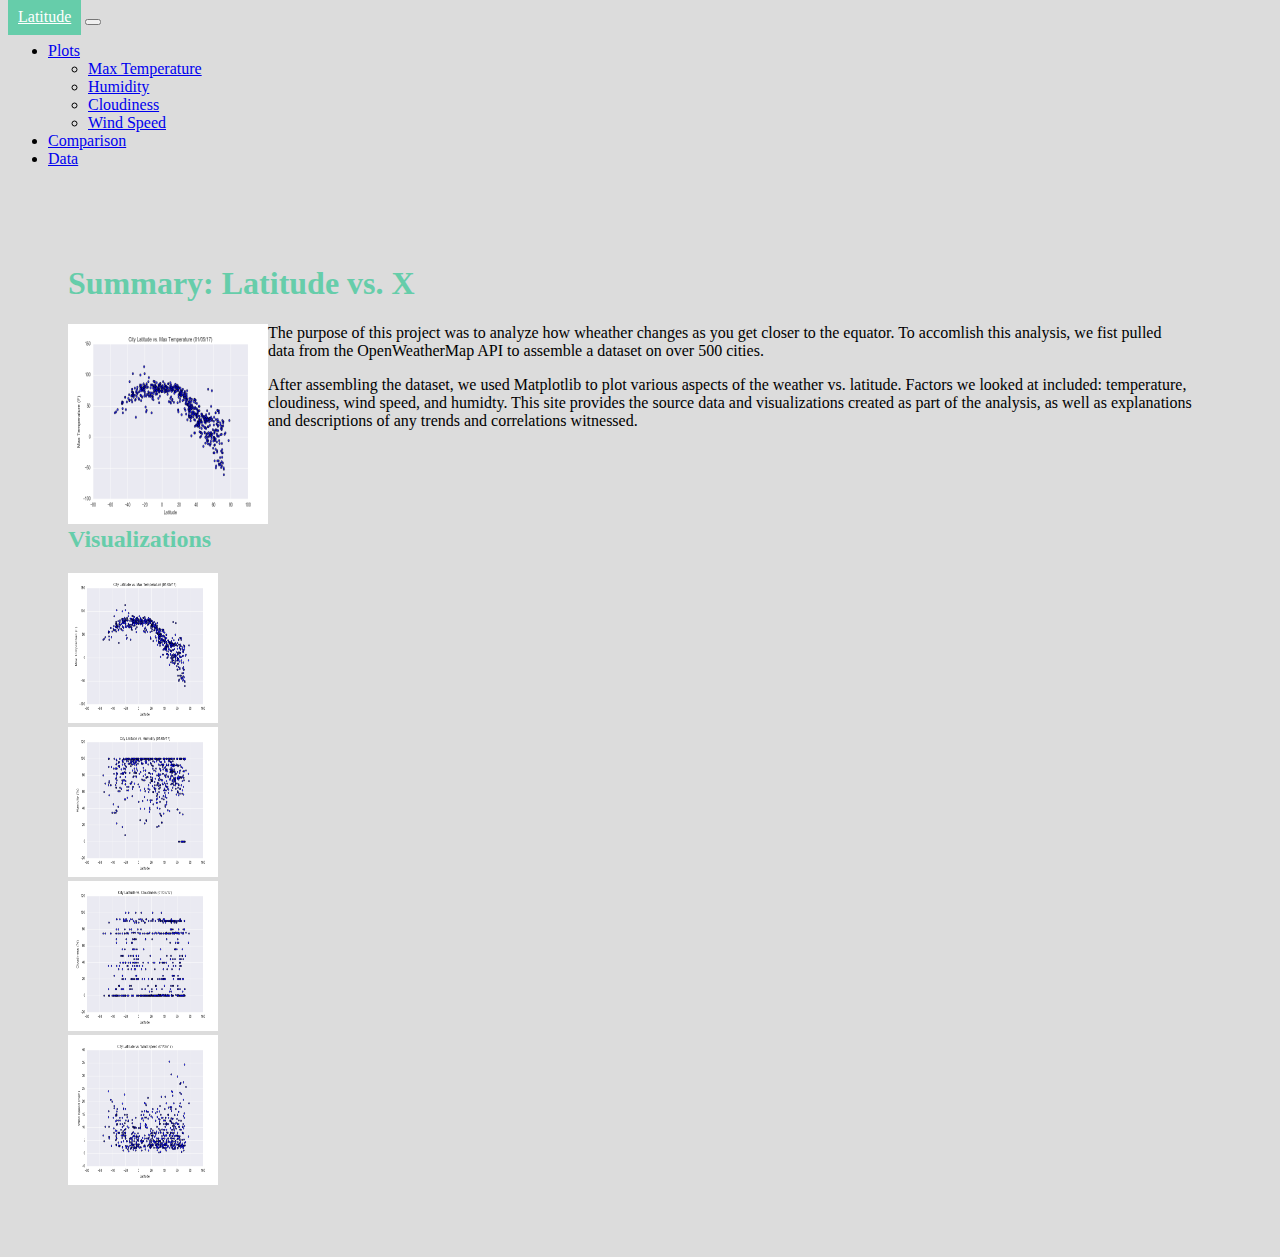
<file: index.html>
<!DOCTYPE html>
<html lang="en">

<head>
    <meta charset="UTF-8">
    <title>Web Design Challenge</title>
    <link rel="stylesheet" href="https://cdn.jsdelivr.net/npm/bootstrap@5.1.1/dist/css/bootstrap.min.css" integrity="sha384-F3w7mX95PdgyTmZZMECAngseQB83DfGTowi0iMjiWaeVhAn4FJkqJByhZMI3AhiU" crossorigin="anonymous">
    <link rel="stylesheet" href="style.css">
</head>

<body>
    <nav class="navbar navbar-expand-lg navbar-light bg-white">
        <div class="container-fluid">

          <a class="navbar-brand" href="index.html">Latitude</a>
          <button class="navbar-toggler" type="button" data-bs-toggle="collapse" data-bs-target="#navbarSupportedContent" aria-controls="navbarSupportedContent" aria-expanded="false" aria-label="Toggle navigation">
            <span class="navbar-toggler-icon"></span>
          </button>
          </div>
          
   
          <div class="collapse navbar-collapse" id="navbarSupportedContent">
            <ul class="navbar-nav me-auto mb-2 mb-lg-0">
              <li class="nav-item dropdown">
                <a class="nav-link dropdown-toggle" href="#" id="navbarDropdown" role="button" data-bs-toggle="dropdown" aria-expanded="false">
                  Plots
                </a>
                <ul class="dropdown-menu" aria-labelledby="navbarDropdown">
                  <li><a class="dropdown-item" href="visualizations\temp_vs_lat.html">Max Temperature</a></li>
                  <li><a class="dropdown-item" href="visualizations\humidity_vs_lat.html"">Humidity</a></li>
                  <li><a class="dropdown-item" href="visualizations\cloud_vs_lat.html"">Cloudiness</a></li>
                  <li><a class="dropdown-item" href="visualizations\wind_vs_lat.html"">Wind Speed</a></li>
                </ul>
              </li>
              <li class="nav-item">
                <a class="nav-link" href="comparisons.html">Comparison</a>
              </li>
              <li class="nav-item">
                <a class="nav-link" href="data.html">Data</a>
              </li>
            </ul>
           </div>
      
    </nav>

    <div class="container">
        <div class="row">
            <div class="col-lg-6 bg-white" style="margin-right: 20px; padding: 30px">
                <div><h1>Summary: Latitude vs. X</h1></div>

                <div class="home-image">
                    <img src="Resources\assets\images\Fig1.png">
                </div>

                <div class="main-text">
                    The purpose of this project was to analyze how wheather changes as you get closer to the equator. To accomlish this analysis, we fist pulled data from the OpenWeatherMap API to assemble a dataset on over 500 cities.<p><p>
                    After assembling the dataset, we used Matplotlib to plot various aspects of the weather vs. latitude. Factors we looked at included: temperature, cloudiness, wind speed, and humidty.
                    This site provides the source data and visualizations created as part of the analysis, as well as explanations and descriptions of any trends and correlations witnessed.
                </div>

            </div>

            <div class="col-lg-4 bg-white" style="padding: 30px">
                <div class="chart">
                    <h2>Visualizations</h2>
                    <div class="row">
                      <div class="col-4 col-lg-6">
                        <a href="visualizations\temp_vs_lat.html"><img src="Resources\assets\images\Fig1.png" alt="Latitude vs. Max Temperature"></a>
                      </div>
                      <div class="col-4 col-lg-6">
                        <a href="visualizations\humidity_vs_lat.html"><img src="Resources\assets\images\Fig2.png" alt="Latitude vs. Humidity"></a> 
                      </div>
                      <div class="col-4 col-lg-6">
                        <a href="visualizations\cloud_vs_lat.html"><img src="Resources\assets\images\Fig3.png" alt="Latitude vs. Cloudiness"></a>
                      </div>
                      <div class="col-4 col-lg-6">
                        <a href="visualizations\wind_vs_lat.html"><img src="Resources\assets\images\Fig4.png" alt="Latitude vs. Wind Speed"></a>
                      </div>                     
                    </div>
                </div>
            </div>
        </div>
    </container>




<script src="https://code.jquery.com/jquery-3.3.1.slim.min.js" integrity="sha384-q8i/X+965DzO0rT7abK41JStQIAqVgRVzpbzo5smXKp4YfRvH+8abtTE1Pi6jizo" crossorigin="anonymous"></script>
<script src="https://cdnjs.cloudflare.com/ajax/libs/popper.js/1.14.7/umd/popper.min.js" integrity="sha384-UO2eT0CpHqdSJQ6hJty5KVphtPhzWj9WO1clHTMGa3JDZwrnQq4sF86dIHNDz0W1" crossorigin="anonymous"></script>
<script src="https://cdn.jsdelivr.net/npm/bootstrap@5.1.1/dist/js/bootstrap.min.js" integrity="sha384-skAcpIdS7UcVUC05LJ9Dxay8AXcDYfBJqt1CJ85S/CFujBsIzCIv+l9liuYLaMQ/" crossorigin="anonymous"></script>

</body>
</html>
</file>
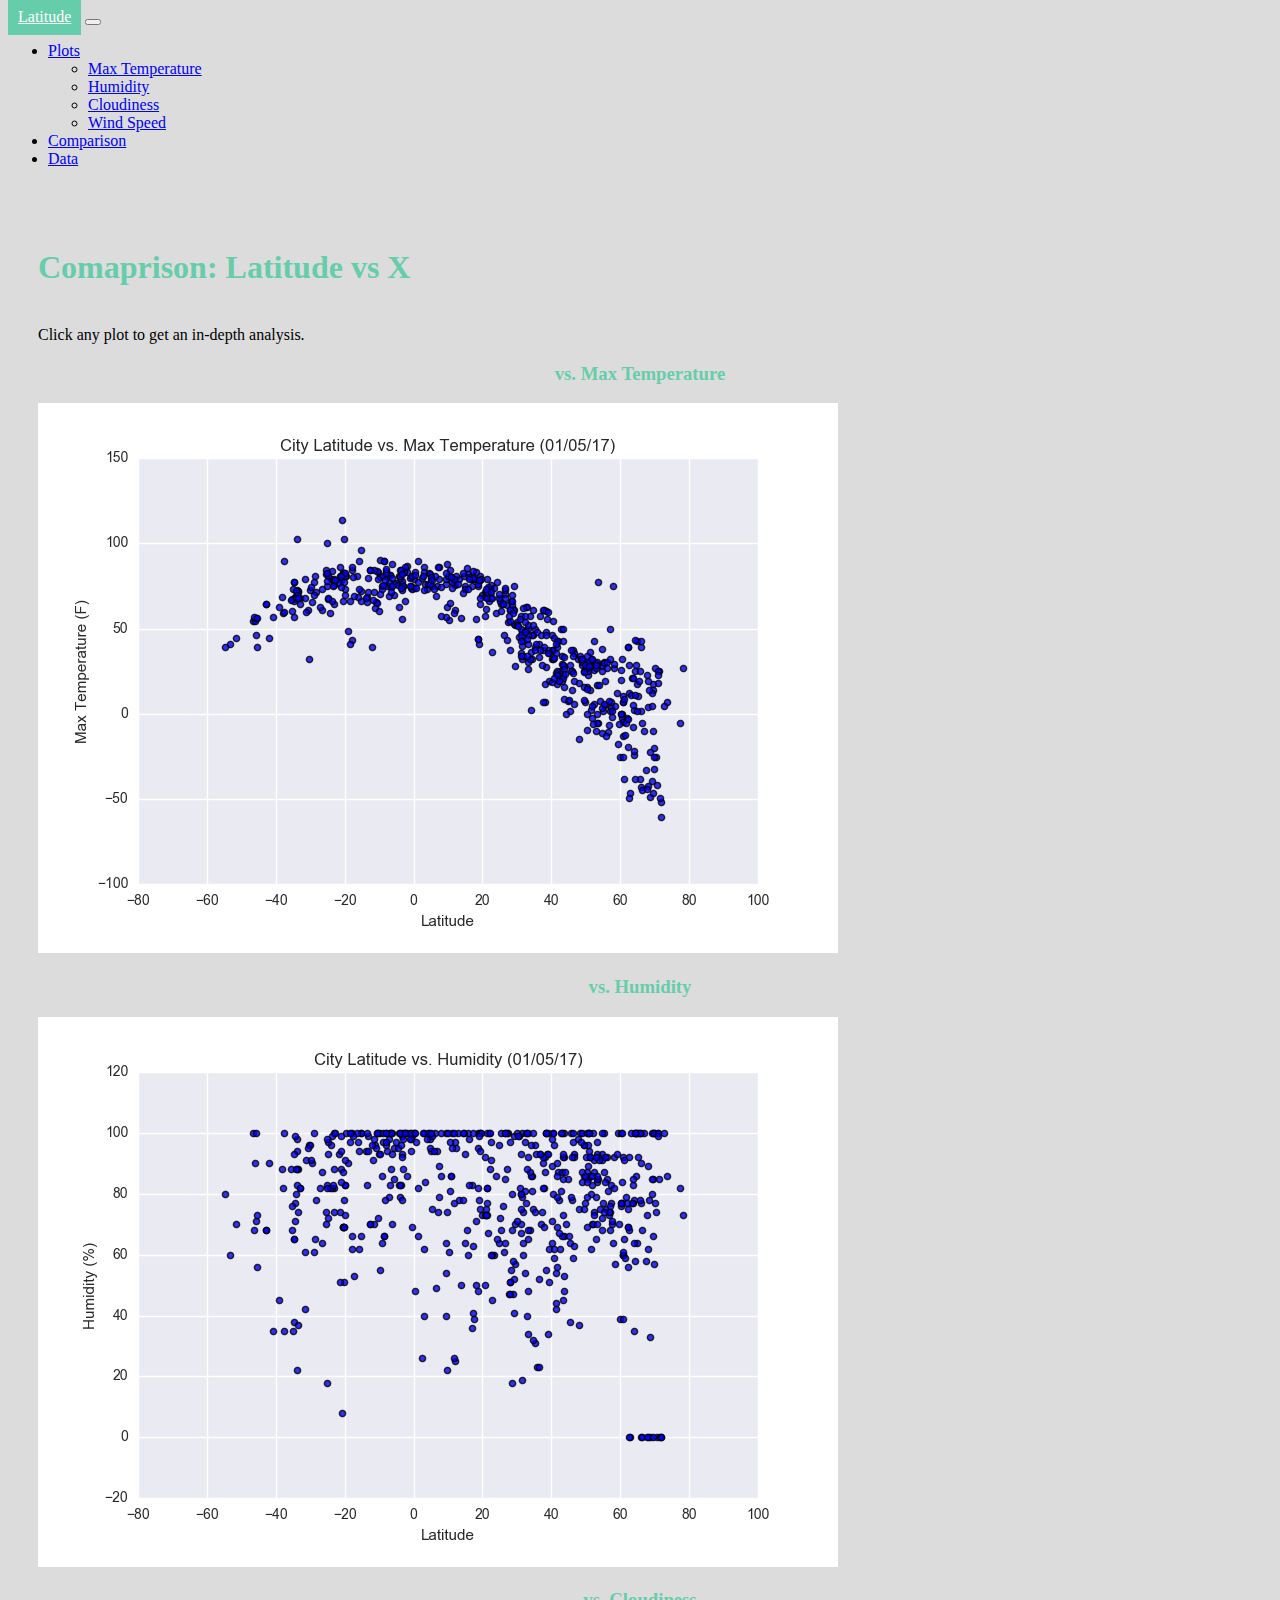
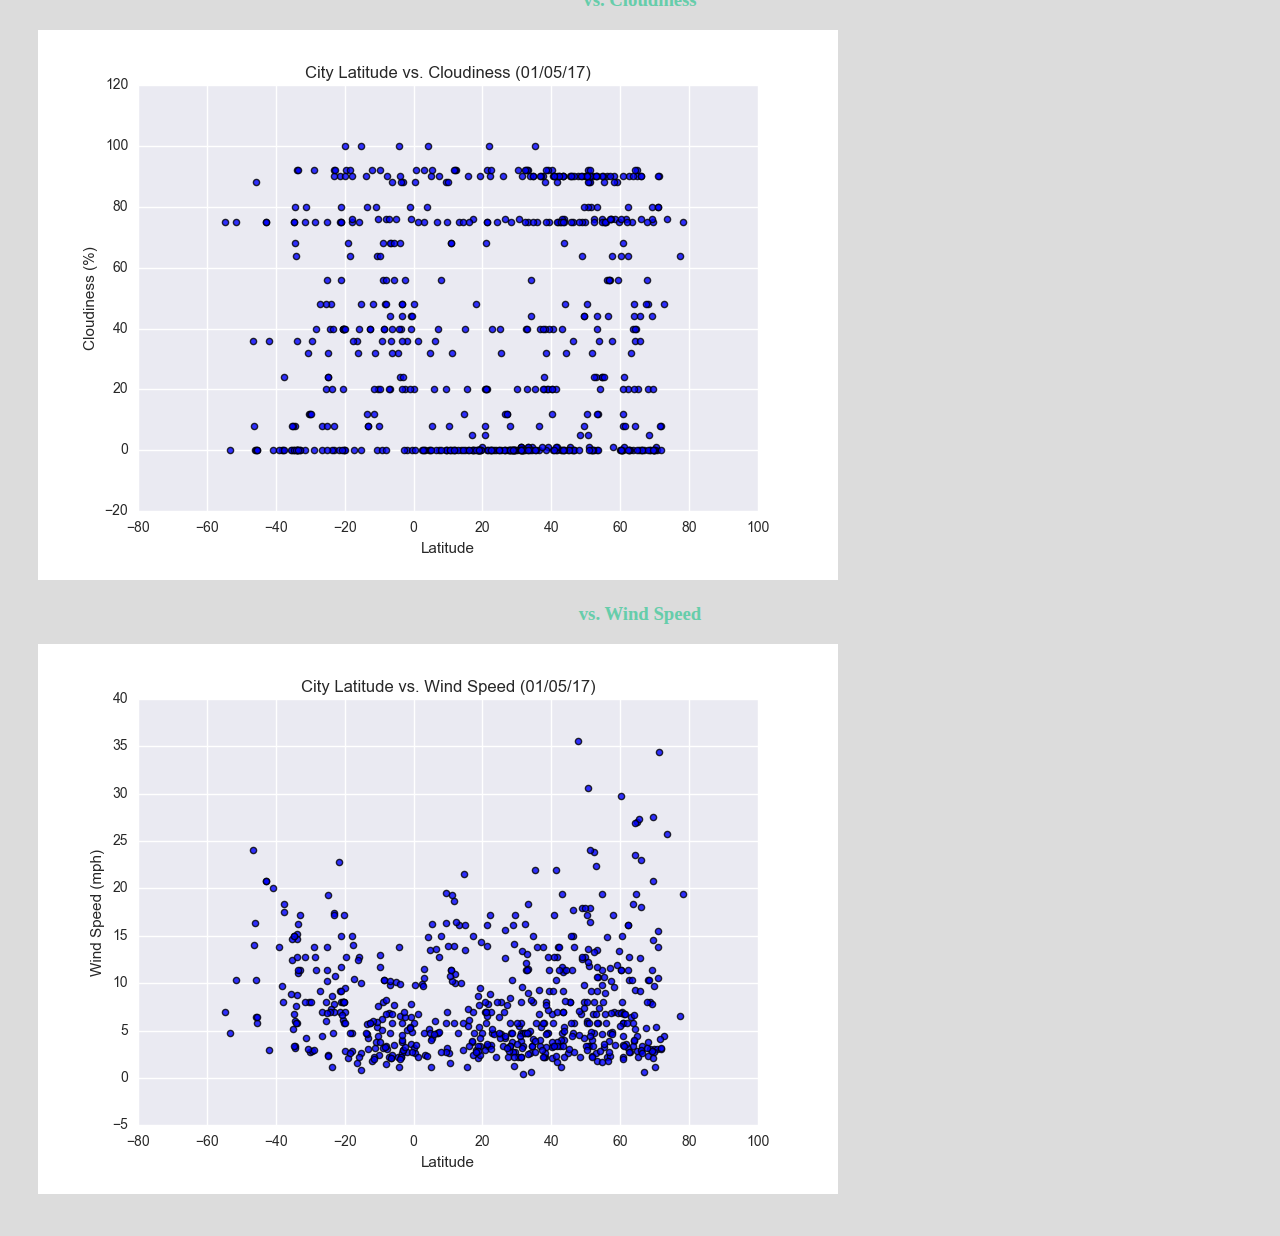
<file: comparisons.html>
<!DOCTYPE html>
<html lang="en">

<head>
    <meta charset="UTF-8">
    <title>Web Design Challenge</title>
    <link rel="stylesheet" href="https://cdn.jsdelivr.net/npm/bootstrap@5.1.1/dist/css/bootstrap.min.css" integrity="sha384-F3w7mX95PdgyTmZZMECAngseQB83DfGTowi0iMjiWaeVhAn4FJkqJByhZMI3AhiU" crossorigin="anonymous">
    <link rel="stylesheet" href="style.css">
</head>

<body>

    <nav class="navbar navbar-expand-lg navbar-light bg-white">
        <div class="container-fluid">

          <a class="navbar-brand" href="index.html">Latitude</a>
          <button class="navbar-toggler" type="button" data-bs-toggle="collapse" data-bs-target="#navbarSupportedContent" aria-controls="navbarSupportedContent" aria-expanded="false" aria-label="Toggle navigation">
            <span class="navbar-toggler-icon"></span>
          </button>
          </div>
          
   
          <div class="collapse navbar-collapse" id="navbarSupportedContent">
            <ul class="navbar-nav me-auto mb-2 mb-lg-0">
              <li class="nav-item dropdown">
                <a class="nav-link dropdown-toggle" href="#" id="navbarDropdown" role="button" data-bs-toggle="dropdown" aria-expanded="false">
                  Plots
                </a>
                <ul class="dropdown-menu" aria-labelledby="navbarDropdown">
                  <li><a class="dropdown-item" href="visualizations\temp_vs_lat.html">Max Temperature</a></li>
                  <li><a class="dropdown-item" href="visualizations\humidity_vs_lat.html"">Humidity</a></li>
                  <li><a class="dropdown-item" href="visualizations\cloud_vs_lat.html"">Cloudiness</a></li>
                  <li><a class="dropdown-item" href="visualizations\wind_vs_lat.html"">Wind Speed</a></li>
                </ul>
              </li>
              <li class="nav-item">
                <a class="nav-link" href="comparisons.html">Comparison</a>
              </li>
              <li class="nav-item">
                <a class="nav-link" href="data.html">Data</a>
              </li>
            </ul>
           </div>
      
    </nav>


    <div class="container bg-white" style="margin-top: 30px">
        <h1>Comaprison: Latitude vs X</h1><br>
        Click any plot to get an in-depth analysis.<p></p>
        <div class="row">
            <div class="col-lg-6">
            <h3>vs. Max Temperature</h3>
                <a href="visualizations\temp_vs_lat.html"><img src="Resources\assets\images\Fig1.png" class="img-fluid"></a>
            </div>
            <div class="col-lg-6">
                <h3>vs. Humidity</h3>
                <a href="visualizations\humidity_vs_lat.html"><img src="Resources\assets\images\Fig2.png" class="img-fluid"></a>
            </div>
            <div class="col-lg-6">
                <h3>vs. Cloudiness</h3>
                <a href="visualizations\cloud_vs_lat.html"><img src="Resources\assets\images\Fig3.png" class="img-fluid"></a>
            </div>
            <div class="col-lg-6">
                <h3>vs. Wind Speed</h3>
                <a href="visualizations\wind_vs_lat.html"><img src="Resources\assets\images\Fig4.png" class="img-fluid"></a>
            </div>  
        </div>
        </div>  
    </div>

<script src="https://code.jquery.com/jquery-3.3.1.slim.min.js" integrity="sha384-q8i/X+965DzO0rT7abK41JStQIAqVgRVzpbzo5smXKp4YfRvH+8abtTE1Pi6jizo" crossorigin="anonymous"></script>
<script src="https://cdnjs.cloudflare.com/ajax/libs/popper.js/1.14.7/umd/popper.min.js" integrity="sha384-UO2eT0CpHqdSJQ6hJty5KVphtPhzWj9WO1clHTMGa3JDZwrnQq4sF86dIHNDz0W1" crossorigin="anonymous"></script>
<script src="https://cdn.jsdelivr.net/npm/bootstrap@5.1.1/dist/js/bootstrap.min.js" integrity="sha384-skAcpIdS7UcVUC05LJ9Dxay8AXcDYfBJqt1CJ85S/CFujBsIzCIv+l9liuYLaMQ/" crossorigin="anonymous"></script>

</body>
</html>
</file>
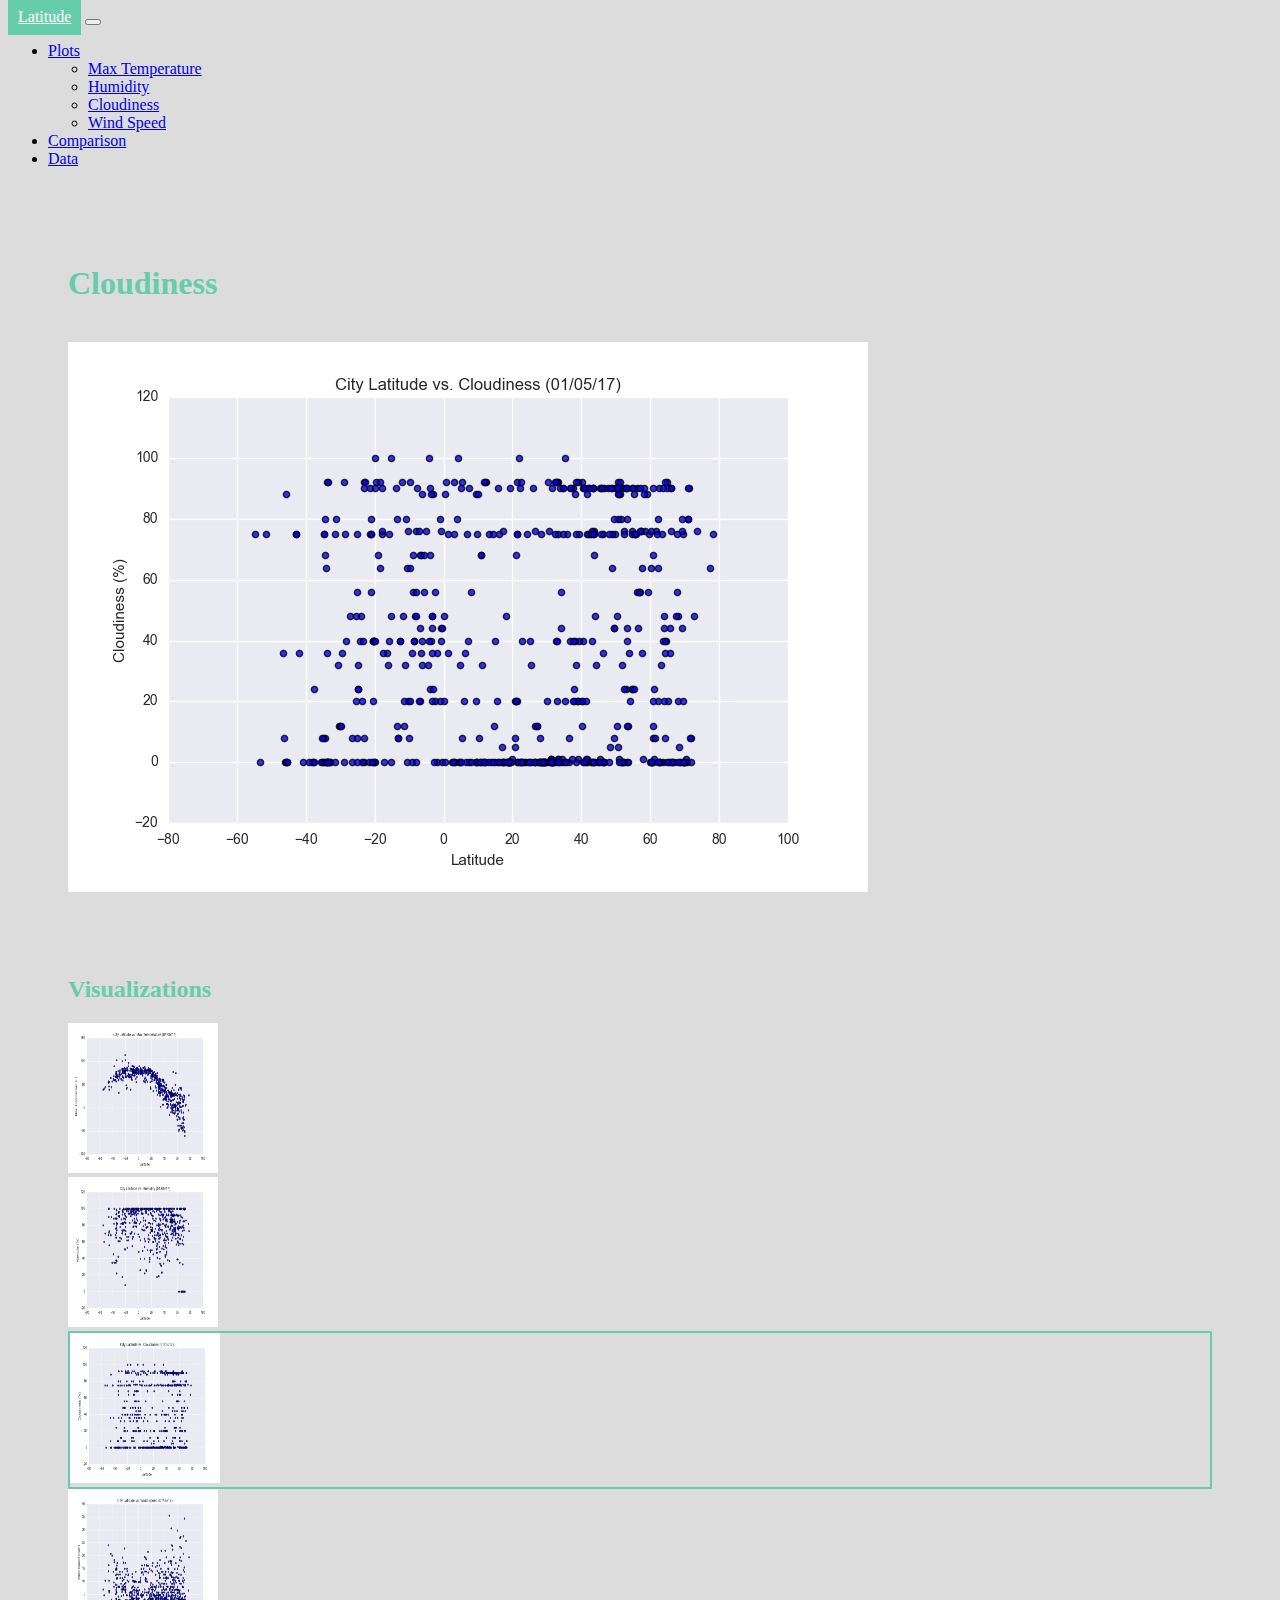
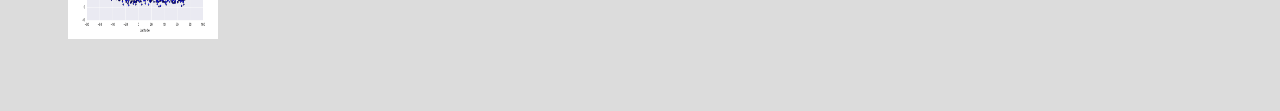
<file: visualizations/cloud_vs_lat.html>
<!DOCTYPE html>
<html lang="en">

<head>
    <meta charset="UTF-8">
    <title>Web Design Challenge</title>
    <link rel="stylesheet" href="https://cdn.jsdelivr.net/npm/bootstrap@5.1.1/dist/css/bootstrap.min.css" integrity="sha384-F3w7mX95PdgyTmZZMECAngseQB83DfGTowi0iMjiWaeVhAn4FJkqJByhZMI3AhiU" crossorigin="anonymous">
    <link rel="stylesheet" href="..\style.css">
</head>

<body>

    <nav class="navbar navbar-expand-lg navbar-light bg-white">
        <div class="container-fluid">

          <a class="navbar-brand" href="..\index.html">Latitude</a>
          <button class="navbar-toggler" type="button" data-bs-toggle="collapse" data-bs-target="#navbarSupportedContent" aria-controls="navbarSupportedContent" aria-expanded="false" aria-label="Toggle navigation">
            <span class="navbar-toggler-icon"></span>
          </button>
          </div>
          
   
          <div class="collapse navbar-collapse" id="navbarSupportedContent">
            <ul class="navbar-nav me-auto mb-2 mb-lg-0">
              <li class="nav-item dropdown">
                <a class="nav-link dropdown-toggle" href="#" id="navbarDropdown" role="button" data-bs-toggle="dropdown" aria-expanded="false">
                  Plots
                </a>
                <ul class="dropdown-menu" aria-labelledby="navbarDropdown">
                  <li><a class="dropdown-item" href="temp_vs_lat.html">Max Temperature</a></li>
                  <li><a class="dropdown-item" href="humidity_vs_lat.html"">Humidity</a></li>
                  <li><a class="dropdown-item" href="cloud_vs_lat.html"">Cloudiness</a></li>
                  <li><a class="dropdown-item" href="wind_vs_lat.html"">Wind Speed</a></li>
                </ul>
              </li>
              <li class="nav-item">
                <a class="nav-link" href="..\comparisons.html">Comparison</a>
              </li>
              <li class="nav-item">
                <a class="nav-link" href="..\data.html">Data</a>
              </li>
            </ul>
           </div>
      
    </nav>

    <div class="container">
        <div class="row">
            <div class="col-lg-6 bg-white" style="margin-right: 20px; padding: 30px">
                <div class="bg-white"><h1>Cloudiness</h1></div><br>
                <img src="..\Resources\assets\images\Fig3.png" class="img-fluid">

            </div>

            <div class="col-lg-4 bg-white" style="padding: 30px">
                <div class="chart">
                    <h2>Visualizations</h2>
                    <div class="row">
                        <div class="col-4 col-lg-6">
                          <a href="temp_vs_lat.html"><img src="..\Resources\assets\images\Fig1.png" alt="Latitude vs. Max Temperature"></a>
                        </div>
                        <div class="col-4 col-lg-6">
                          <a href="humidity_vs_lat.html"><img src="..\Resources\assets\images\Fig2.png" alt="Latitude vs. Humidity"></a> 
                        </div>
                        <div class="col-4 col-lg-6 active">
                          <a href="cloud_vs_lat.html"><img src="..\Resources\assets\images\Fig3.png" alt="Latitude vs. Cloudiness"></a>
                        </div>
                        <div class="col-4 col-lg-6">
                          <a href="wind_vs_lat.html"><img src="..\Resources\assets\images\Fig4.png" alt="Latitude vs. Wind Speed"></a>
                        </div>                    
                    </div>
                </div>
            </div>
        </div>
    </container>

<script src="https://code.jquery.com/jquery-3.3.1.slim.min.js" integrity="sha384-q8i/X+965DzO0rT7abK41JStQIAqVgRVzpbzo5smXKp4YfRvH+8abtTE1Pi6jizo" crossorigin="anonymous"></script>
<script src="https://cdnjs.cloudflare.com/ajax/libs/popper.js/1.14.7/umd/popper.min.js" integrity="sha384-UO2eT0CpHqdSJQ6hJty5KVphtPhzWj9WO1clHTMGa3JDZwrnQq4sF86dIHNDz0W1" crossorigin="anonymous"></script>
<script src="https://cdn.jsdelivr.net/npm/bootstrap@5.1.1/dist/js/bootstrap.min.js" integrity="sha384-skAcpIdS7UcVUC05LJ9Dxay8AXcDYfBJqt1CJ85S/CFujBsIzCIv+l9liuYLaMQ/" crossorigin="anonymous"></script>

</body>
</html>
</file>
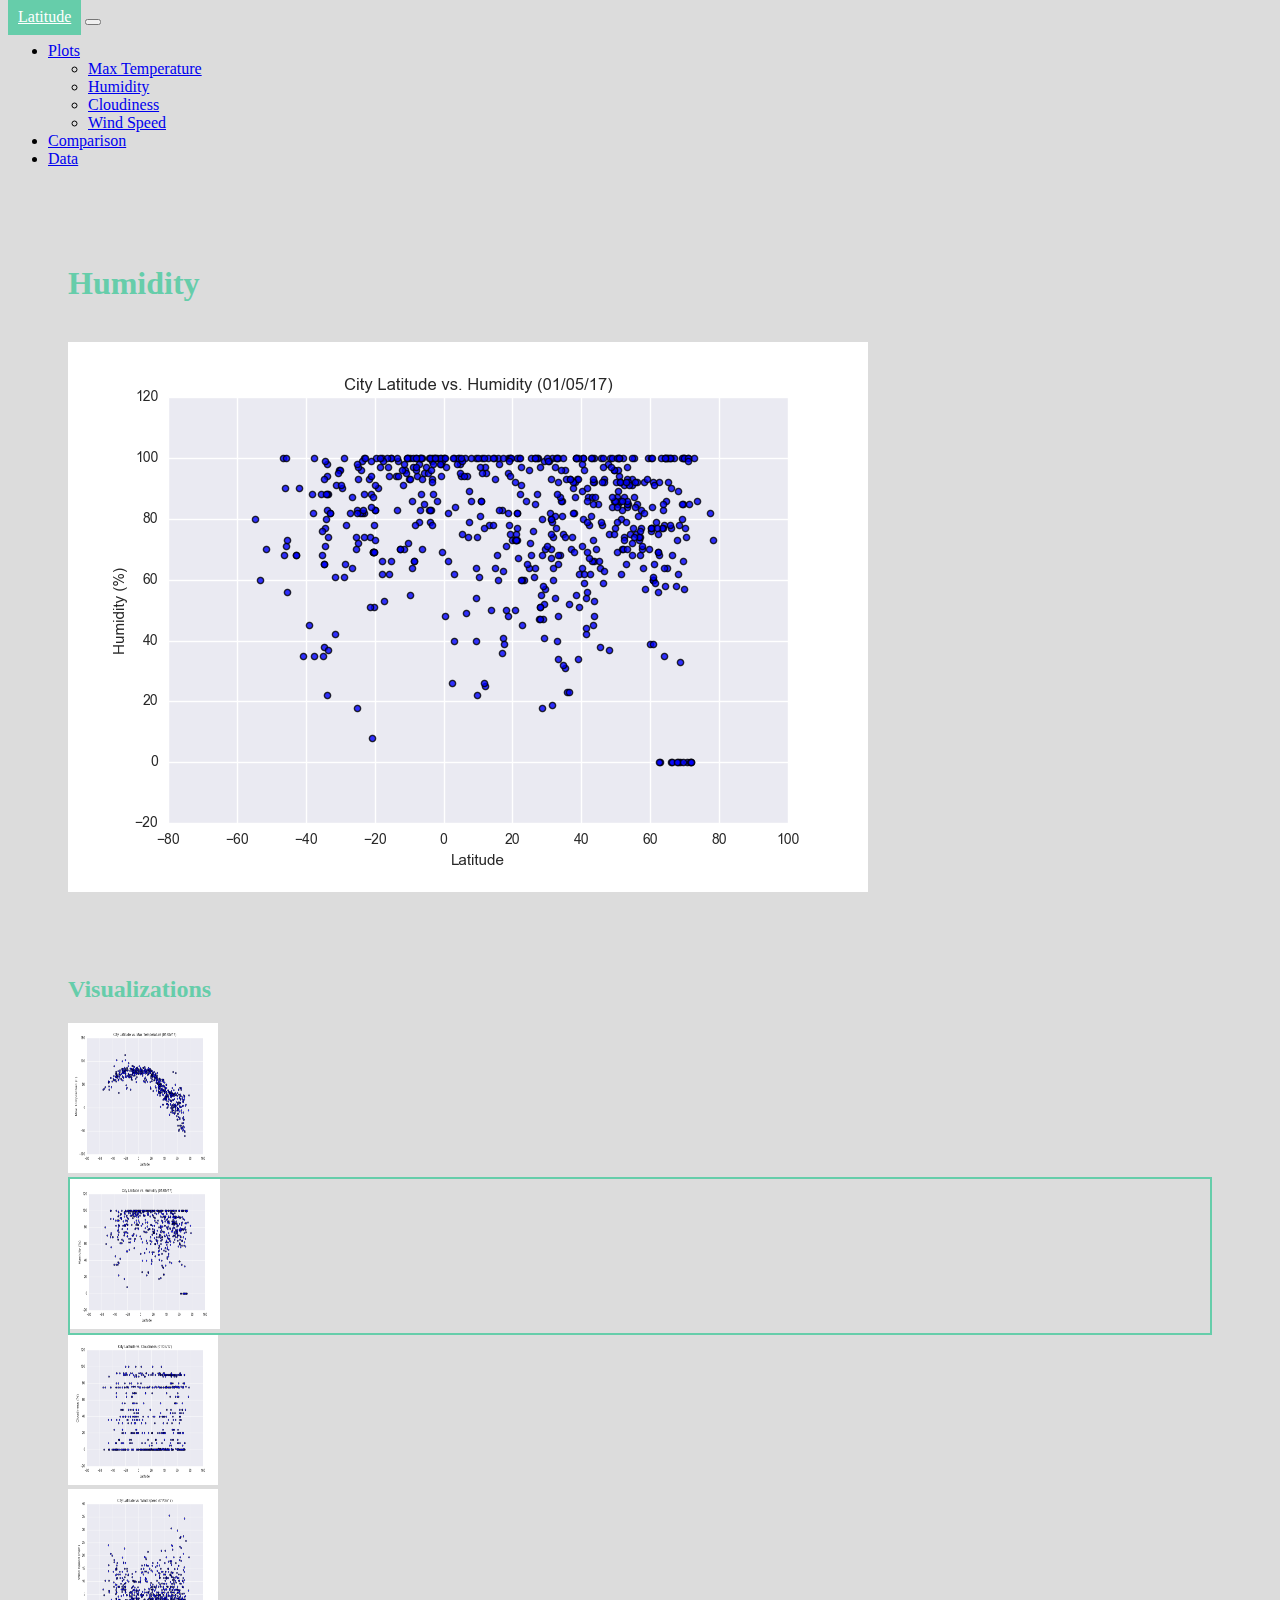
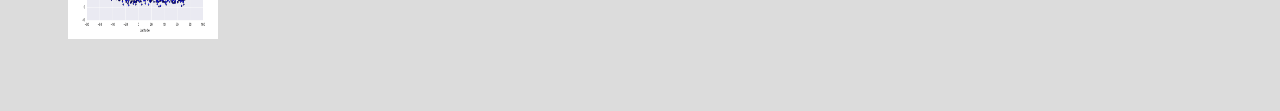
<file: visualizations/humidity_vs_lat.html>
<!DOCTYPE html>
<html lang="en">

<head>
    <meta charset="UTF-8">
    <title>Web Design Challenge</title>
    <link rel="stylesheet" href="https://cdn.jsdelivr.net/npm/bootstrap@5.1.1/dist/css/bootstrap.min.css" integrity="sha384-F3w7mX95PdgyTmZZMECAngseQB83DfGTowi0iMjiWaeVhAn4FJkqJByhZMI3AhiU" crossorigin="anonymous">
    <link rel="stylesheet" href="..\style.css">
</head>

<body>

    <nav class="navbar navbar-expand-lg navbar-light bg-white">
        <div class="container-fluid">

          <a class="navbar-brand" href="..\index.html">Latitude</a>
          <button class="navbar-toggler" type="button" data-bs-toggle="collapse" data-bs-target="#navbarSupportedContent" aria-controls="navbarSupportedContent" aria-expanded="false" aria-label="Toggle navigation">
            <span class="navbar-toggler-icon"></span>
          </button>
          </div>
          
   
          <div class="collapse navbar-collapse" id="navbarSupportedContent">
            <ul class="navbar-nav me-auto mb-2 mb-lg-0">
              <li class="nav-item dropdown">
                <a class="nav-link dropdown-toggle" href="#" id="navbarDropdown" role="button" data-bs-toggle="dropdown" aria-expanded="false">
                  Plots
                </a>
                <ul class="dropdown-menu" aria-labelledby="navbarDropdown">
                  <li><a class="dropdown-item" href="temp_vs_lat.html">Max Temperature</a></li>
                  <li><a class="dropdown-item" href="humidity_vs_lat.html"">Humidity</a></li>
                  <li><a class="dropdown-item" href="cloud_vs_lat.html"">Cloudiness</a></li>
                  <li><a class="dropdown-item" href="wind_vs_lat.html"">Wind Speed</a></li>
                </ul>
              </li>
              <li class="nav-item">
                <a class="nav-link" href="..\comparisons.html">Comparison</a>
              </li>
              <li class="nav-item">
                <a class="nav-link" href="..\data.html">Data</a>
              </li>
            </ul>
           </div>
      
    </nav>

    <div class="container">
        <div class="row">
            <div class="col-lg-6 bg-white" style="margin-right: 20px; padding: 30px">
                <div class="bg-white"><h1>Humidity</h1></div><br>
                <img src="..\Resources\assets\images\Fig2.png" class="img-fluid">

            </div>

            <div class="col-lg-4 bg-white" style="padding: 30px">
                <div class="chart">
                    <h2>Visualizations</h2>
                    <div class="row">
                      <div class="col-4 col-lg-6">
                        <a href="temp_vs_lat.html"><img src="..\Resources\assets\images\Fig1.png" alt="Latitude vs. Max Temperature"></a>
                      </div>
                      <div class="col-4 col-lg-6 active">
                        <a href="humidity_vs_lat.html"><img src="..\Resources\assets\images\Fig2.png" alt="Latitude vs. Humidity"></a> 
                      </div>
                      <div class="col-4 col-lg-6">
                        <a href="cloud_vs_lat.html"><img src="..\Resources\assets\images\Fig3.png" alt="Latitude vs. Cloudiness"></a>
                      </div>
                      <div class="col-4 col-lg-6">
                        <a href="wind_vs_lat.html"><img src="..\Resources\assets\images\Fig4.png" alt="Latitude vs. Wind Speed"></a>
                      </div>                  
                    </div>
                </div>
            </div>
        </div>
    </container>

<script src="https://code.jquery.com/jquery-3.3.1.slim.min.js" integrity="sha384-q8i/X+965DzO0rT7abK41JStQIAqVgRVzpbzo5smXKp4YfRvH+8abtTE1Pi6jizo" crossorigin="anonymous"></script>
<script src="https://cdnjs.cloudflare.com/ajax/libs/popper.js/1.14.7/umd/popper.min.js" integrity="sha384-UO2eT0CpHqdSJQ6hJty5KVphtPhzWj9WO1clHTMGa3JDZwrnQq4sF86dIHNDz0W1" crossorigin="anonymous"></script>
<script src="https://cdn.jsdelivr.net/npm/bootstrap@5.1.1/dist/js/bootstrap.min.js" integrity="sha384-skAcpIdS7UcVUC05LJ9Dxay8AXcDYfBJqt1CJ85S/CFujBsIzCIv+l9liuYLaMQ/" crossorigin="anonymous"></script>

</body>
</html>
</file>
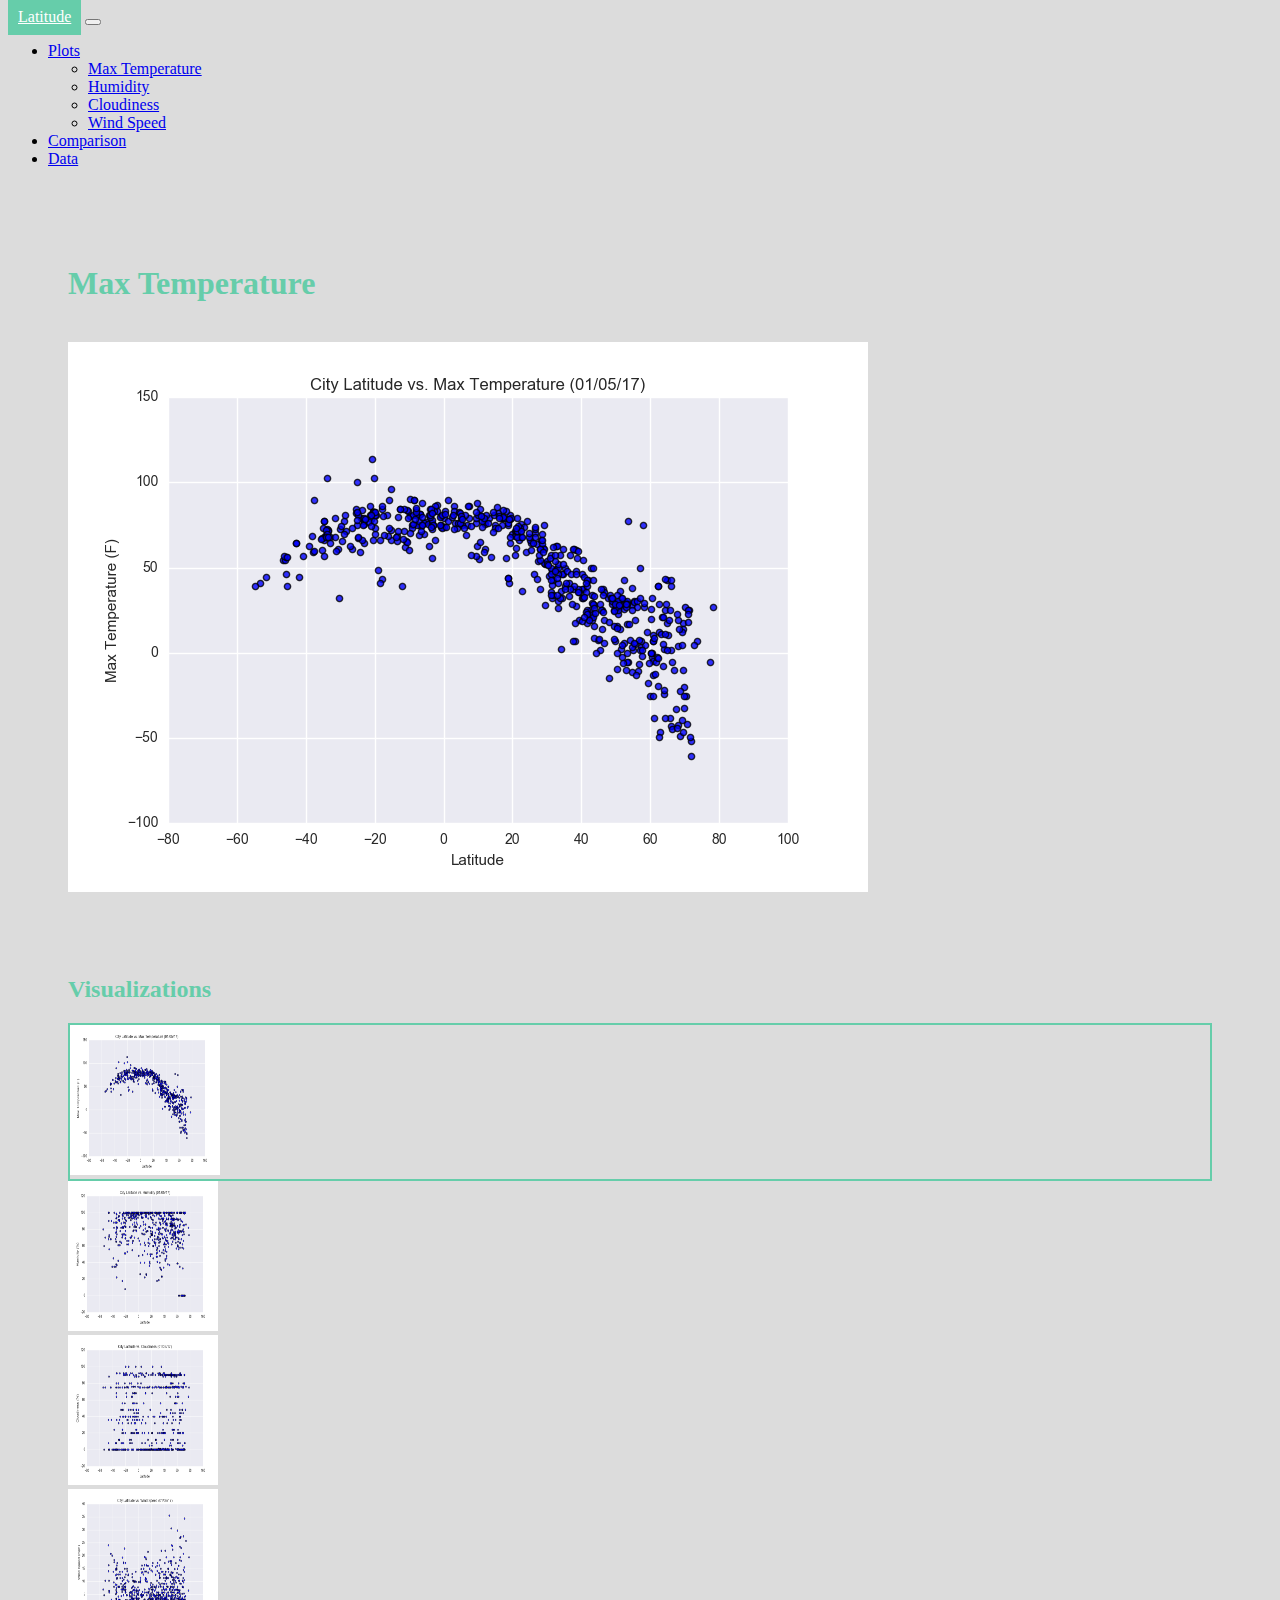
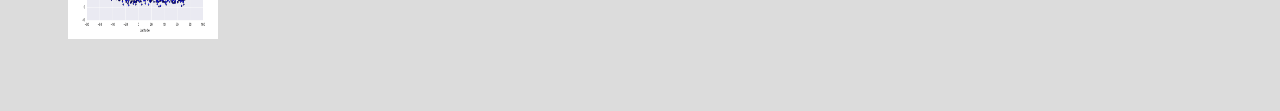
<file: visualizations/temp_vs_lat.html>
<!DOCTYPE html>
<html lang="en">

<head>
    <meta charset="UTF-8">
    <title>Web Design Challenge</title>
    <link rel="stylesheet" href="https://cdn.jsdelivr.net/npm/bootstrap@5.1.1/dist/css/bootstrap.min.css" integrity="sha384-F3w7mX95PdgyTmZZMECAngseQB83DfGTowi0iMjiWaeVhAn4FJkqJByhZMI3AhiU" crossorigin="anonymous">
    <link rel="stylesheet" href="..\style.css">
</head>

<body>

    <nav class="navbar navbar-expand-lg navbar-light bg-white">
        <div class="container-fluid">

          <a class="navbar-brand" href="..\index.html">Latitude</a>
          <button class="navbar-toggler" type="button" data-bs-toggle="collapse" data-bs-target="#navbarSupportedContent" aria-controls="navbarSupportedContent" aria-expanded="false" aria-label="Toggle navigation">
            <span class="navbar-toggler-icon"></span>
          </button>
          </div>
          
   
          <div class="collapse navbar-collapse" id="navbarSupportedContent">
            <ul class="navbar-nav me-auto mb-2 mb-lg-0">
              <li class="nav-item dropdown">
                <a class="nav-link dropdown-toggle" href="#" id="navbarDropdown" role="button" data-bs-toggle="dropdown" aria-expanded="false">
                  Plots
                </a>
                <ul class="dropdown-menu" aria-labelledby="navbarDropdown">
                  <li><a class="dropdown-item" href="temp_vs_lat.html">Max Temperature</a></li>
                  <li><a class="dropdown-item" href="humidity_vs_lat.html"">Humidity</a></li>
                  <li><a class="dropdown-item" href="cloud_vs_lat.html"">Cloudiness</a></li>
                  <li><a class="dropdown-item" href="wind_vs_lat.html"">Wind Speed</a></li>
                </ul>
              </li>
              <li class="nav-item">
                <a class="nav-link" href="..\comparisons.html">Comparison</a>
              </li>
              <li class="nav-item">
                <a class="nav-link" href="..\data.html">Data</a>
              </li>
            </ul>
           </div>
      
    </nav>

    <div class="container">
        <div class="row">
            <div class="col-lg-6 bg-white" style="margin-right: 20px; padding: 30px">
                <div class="bg-white"><h1>Max Temperature</h1></div><br>
                <img src="..\Resources\assets\images\Fig1.png" class="img-fluid">

            </div>

            <div class="col-lg-4 bg-white" style="padding: 30px">
                <div class="chart">
                    <h2>Visualizations</h2>
                    <div class="row">
                      <div class="col-4 col-lg-6 active">
                        <a href="temp_vs_lat.html"><img src="..\Resources\assets\images\Fig1.png" alt="Latitude vs. Max Temperature"></a>
                      </div>
                      <div class="col-4 col-lg-6">
                        <a href="humidity_vs_lat.html"><img src="..\Resources\assets\images\Fig2.png" alt="Latitude vs. Humidity"></a> 
                      </div>
                      <div class="col-4 col-lg-6">
                        <a href="cloud_vs_lat.html"><img src="..\Resources\assets\images\Fig3.png" alt="Latitude vs. Cloudiness"></a>
                      </div>
                      <div class="col-4 col-lg-6">
                        <a href="wind_vs_lat.html"><img src="..\Resources\assets\images\Fig4.png" alt="Latitude vs. Wind Speed"></a>
                      </div>                  
                    </div>
                </div>
            </div>
        </div>
    </container>



<script src="https://code.jquery.com/jquery-3.3.1.slim.min.js" integrity="sha384-q8i/X+965DzO0rT7abK41JStQIAqVgRVzpbzo5smXKp4YfRvH+8abtTE1Pi6jizo" crossorigin="anonymous"></script>
<script src="https://cdnjs.cloudflare.com/ajax/libs/popper.js/1.14.7/umd/popper.min.js" integrity="sha384-UO2eT0CpHqdSJQ6hJty5KVphtPhzWj9WO1clHTMGa3JDZwrnQq4sF86dIHNDz0W1" crossorigin="anonymous"></script>
<script src="https://cdn.jsdelivr.net/npm/bootstrap@5.1.1/dist/js/bootstrap.min.js" integrity="sha384-skAcpIdS7UcVUC05LJ9Dxay8AXcDYfBJqt1CJ85S/CFujBsIzCIv+l9liuYLaMQ/" crossorigin="anonymous"></script>

</body>
</html>
</file>
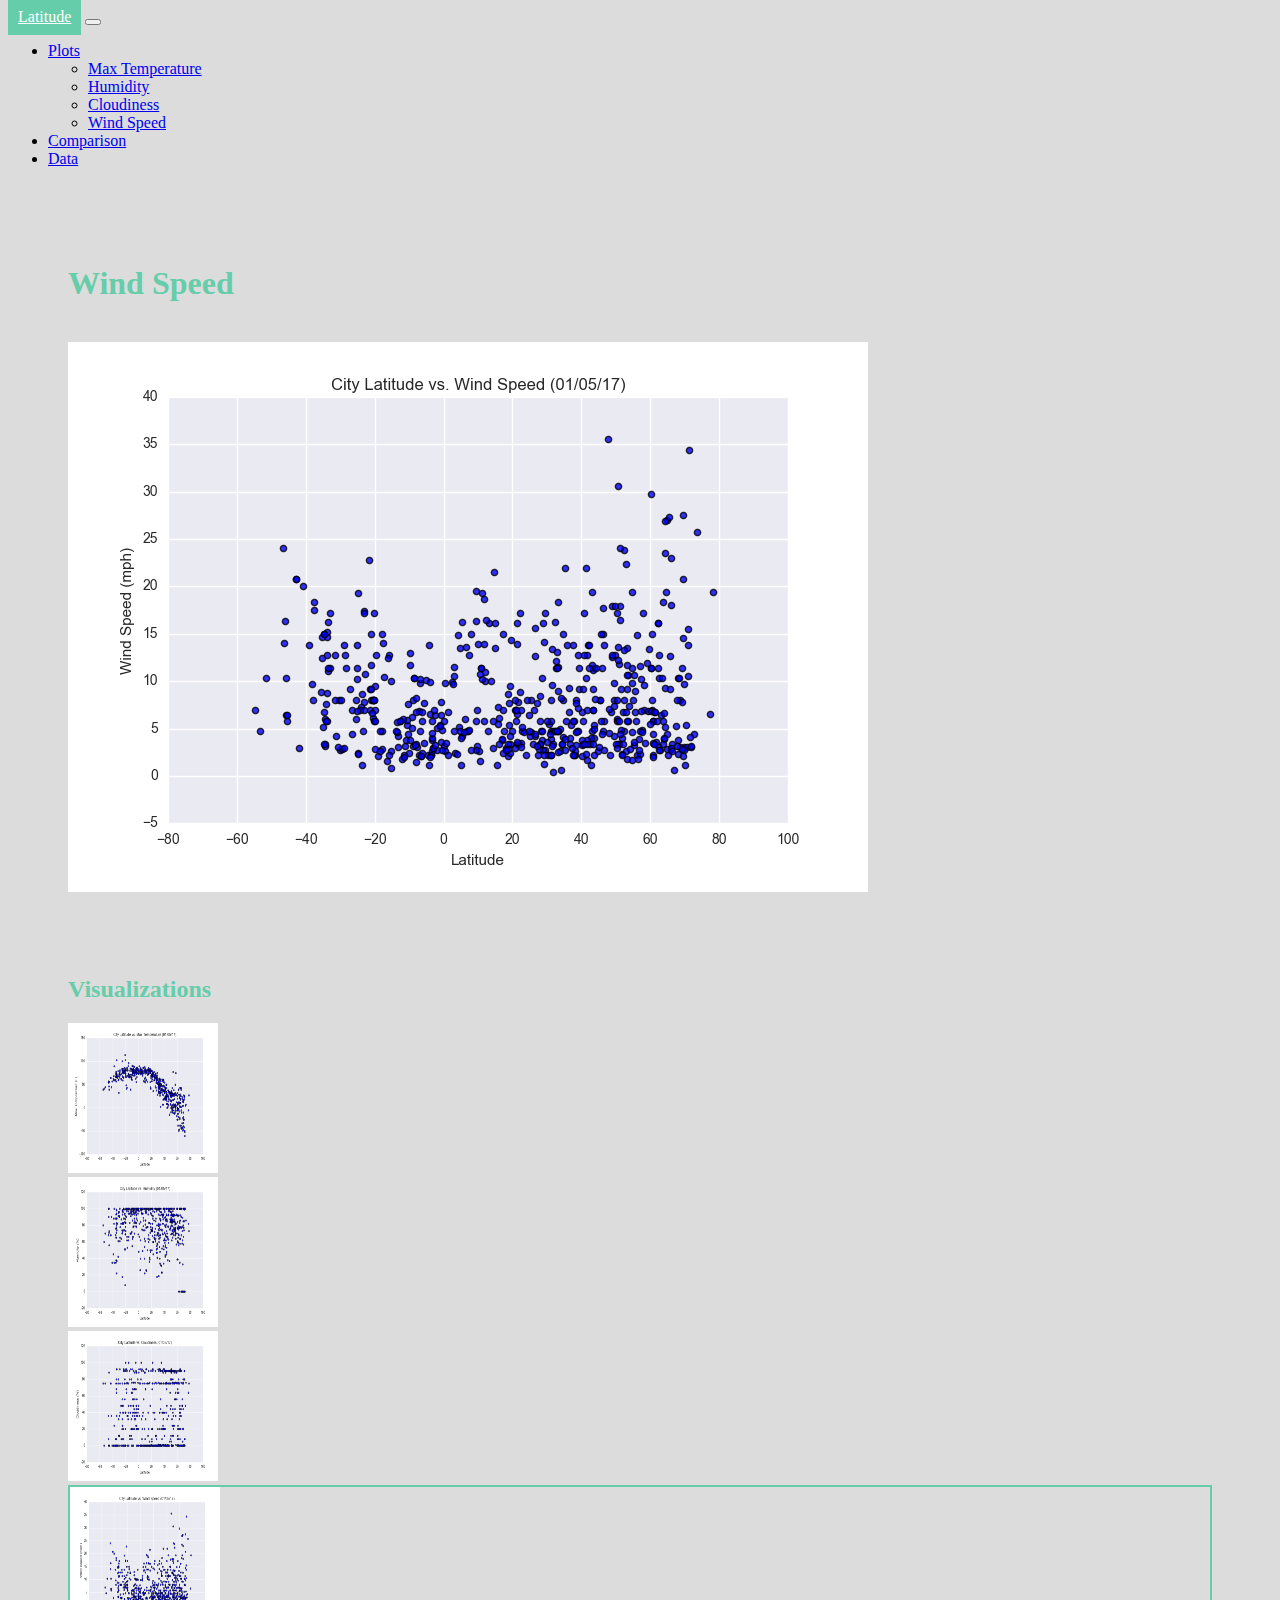
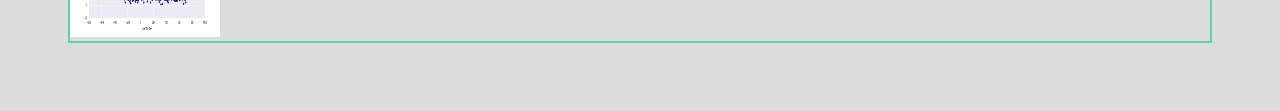
<file: visualizations/wind_vs_lat.html>
<!DOCTYPE html>
<html lang="en">

<head>
    <meta charset="UTF-8">
    <title>Web Design Challenge</title>
    <link rel="stylesheet" href="https://cdn.jsdelivr.net/npm/bootstrap@5.1.1/dist/css/bootstrap.min.css" integrity="sha384-F3w7mX95PdgyTmZZMECAngseQB83DfGTowi0iMjiWaeVhAn4FJkqJByhZMI3AhiU" crossorigin="anonymous">
    <link rel="stylesheet" href="..\style.css">
</head>

<body>

    <nav class="navbar navbar-expand-lg navbar-light bg-white">
        <div class="container-fluid">

          <a class="navbar-brand" href="..\index.html">Latitude</a>
          <button class="navbar-toggler" type="button" data-bs-toggle="collapse" data-bs-target="#navbarSupportedContent" aria-controls="navbarSupportedContent" aria-expanded="false" aria-label="Toggle navigation">
            <span class="navbar-toggler-icon"></span>
          </button>
          </div>
          
   
          <div class="collapse navbar-collapse" id="navbarSupportedContent">
            <ul class="navbar-nav me-auto mb-2 mb-lg-0">
              <li class="nav-item dropdown">
                <a class="nav-link dropdown-toggle" href="#" id="navbarDropdown" role="button" data-bs-toggle="dropdown" aria-expanded="false">
                  Plots
                </a>
                <ul class="dropdown-menu" aria-labelledby="navbarDropdown">
                  <li><a class="dropdown-item" href="temp_vs_lat.html">Max Temperature</a></li>
                  <li><a class="dropdown-item" href="humidity_vs_lat.html"">Humidity</a></li>
                  <li><a class="dropdown-item" href="cloud_vs_lat.html"">Cloudiness</a></li>
                  <li><a class="dropdown-item" href="wind_vs_lat.html"">Wind Speed</a></li>
                </ul>
              </li>
              <li class="nav-item">
                <a class="nav-link" href="..\comparisons.html">Comparison</a>
              </li>
              <li class="nav-item">
                <a class="nav-link" href="..\data.html">Data</a>
              </li>
            </ul>
           </div>
      
    </nav>

    <div class="container">
        <div class="row">
            <div class="col-lg-6 bg-white" style="margin-right: 20px; padding: 30px">
                <div class="bg-white"><h1>Wind Speed</h1></div><br>
                <img src="..\Resources\assets\images\Fig4.png" class="img-fluid">

            </div>

            <div class="col-lg-4 bg-white" style="padding: 30px">
                <div class="chart">
                    <h2>Visualizations</h2>
                    <div class="row">
                      <div class="col-4 col-lg-6">
                        <a href="temp_vs_lat.html"><img src="..\Resources\assets\images\Fig1.png" alt="Latitude vs. Max Temperature"></a>
                      </div>
                      <div class="col-4 col-lg-6">
                        <a href="humidity_vs_lat.html"><img src="..\Resources\assets\images\Fig2.png" alt="Latitude vs. Humidity"></a> 
                      </div>
                      <div class="col-4 col-lg-6">
                        <a href="cloud_vs_lat.html"><img src="..\Resources\assets\images\Fig3.png" alt="Latitude vs. Cloudiness"></a>
                      </div>
                      <div class="col-4 col-lg-6 active">
                        <a href="wind_vs_lat.html"><img src="..\Resources\assets\images\Fig4.png" alt="Latitude vs. Wind Speed"></a>
                      </div>                     
                    </div>
                </div>
            </div>
        </div>
    </container>

<script src="https://code.jquery.com/jquery-3.3.1.slim.min.js" integrity="sha384-q8i/X+965DzO0rT7abK41JStQIAqVgRVzpbzo5smXKp4YfRvH+8abtTE1Pi6jizo" crossorigin="anonymous"></script>
<script src="https://cdnjs.cloudflare.com/ajax/libs/popper.js/1.14.7/umd/popper.min.js" integrity="sha384-UO2eT0CpHqdSJQ6hJty5KVphtPhzWj9WO1clHTMGa3JDZwrnQq4sF86dIHNDz0W1" crossorigin="anonymous"></script>
<script src="https://cdn.jsdelivr.net/npm/bootstrap@5.1.1/dist/js/bootstrap.min.js" integrity="sha384-skAcpIdS7UcVUC05LJ9Dxay8AXcDYfBJqt1CJ85S/CFujBsIzCIv+l9liuYLaMQ/" crossorigin="anonymous"></script>

</body>
</html>
</file>
<file: style.css>
body
{
background-color: gainsboro;
}

.navbar-brand
{
padding: 10px;
background: mediumaquamarine;
color: white;
}

h1
{
color: mediumaquamarine;
}

h2
{
color: mediumaquamarine;
}

.container
{
padding: 30px;
}

.table-responsive
{
padding: 30px;
}

.chart img
{
width: 150px;
height: 150px;
}

h3
{
color: mediumaquamarine;
text-align: center;
}

.home-image img
{
width: 200px;
height: 200px;
float: left;
}

.active
{
border: 2px solid mediumaquamarine;
}
</file>
